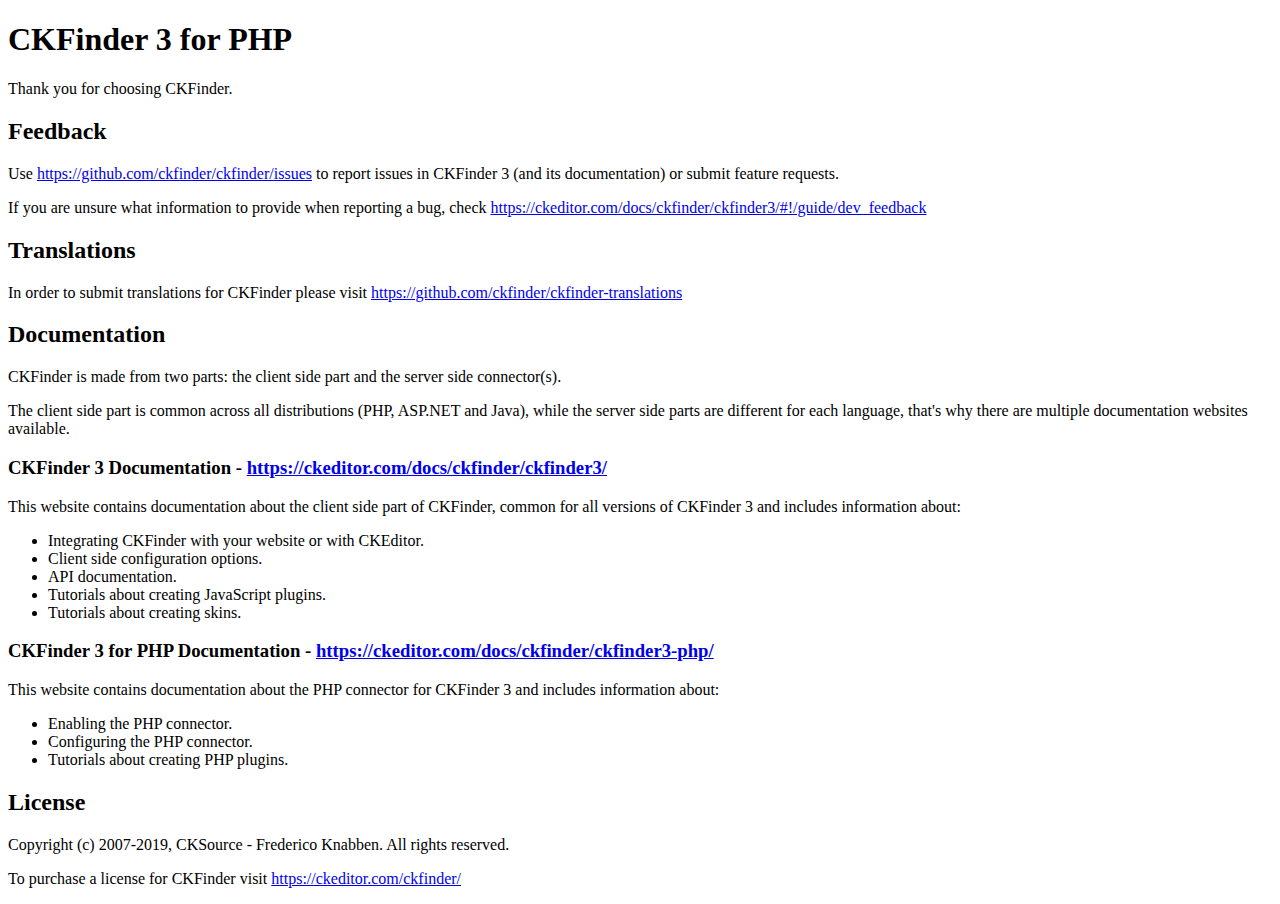
<file: public/backend/ckfinder/README.html>
<!DOCTYPE html>
<html lang="en">
<head>
	<meta charset="UTF-8">
	<title>CKFinder Readme</title>
</head>
<body>
<h1 id="ckfinder-3-for-php">CKFinder 3 for PHP</h1>
<p>Thank you for choosing CKFinder.</p>
<h2 id="feedback">Feedback</h2>
<p>Use <a href="https://github.com/ckfinder/ckfinder/issues">https://github.com/ckfinder/ckfinder/issues</a> to report issues in CKFinder 3 (and its documentation) or submit
feature requests.</p>
<p>If you are unsure what information to provide when reporting a bug, check <a href="https://ckeditor.com/docs/ckfinder/ckfinder3/#!/guide/dev_feedback">https://ckeditor.com/docs/ckfinder/ckfinder3/#!/guide/dev_feedback</a></p>
<h2 id="translations">Translations</h2>
<p>In order to submit translations for CKFinder please visit <a href="https://github.com/ckfinder/ckfinder-translations">https://github.com/ckfinder/ckfinder-translations</a></p>
<h2 id="documentation">Documentation</h2>
<p>CKFinder is made from two parts: the client side part and the server side connector(s).</p>
<p>The client side part is common across all distributions (PHP, ASP.NET and Java), while
the server side parts are different for each language, that&#39;s why there are multiple documentation websites available.</p>
<h3 id="ckfinder-3-documentation-https-ckeditor-com-docs-ckfinder-ckfinder3-">CKFinder 3 Documentation - <a href="https://ckeditor.com/docs/ckfinder/ckfinder3/">https://ckeditor.com/docs/ckfinder/ckfinder3/</a></h3>
<p>This website contains documentation about the client side part of CKFinder, common for all versions of CKFinder 3
and includes information about:</p>
<ul>
<li>Integrating CKFinder with your website or with CKEditor.</li>
<li>Client side configuration options.</li>
<li>API documentation.</li>
<li>Tutorials about creating JavaScript plugins.</li>
<li>Tutorials about creating skins.</li>
</ul>
<h3 id="ckfinder-3-for-php-documentation-https-ckeditor-com-docs-ckfinder-ckfinder3-php-">CKFinder 3 for PHP Documentation - <a href="https://ckeditor.com/docs/ckfinder/ckfinder3-php/">https://ckeditor.com/docs/ckfinder/ckfinder3-php/</a></h3>
<p>This website contains documentation about the PHP connector for CKFinder 3 and includes information about:</p>
<ul>
<li>Enabling the PHP connector.</li>
<li>Configuring the PHP connector.</li>
<li>Tutorials about creating PHP plugins.</li>
</ul>
<h2 id="license">License</h2>
<p>Copyright (c) 2007-2019, CKSource - Frederico Knabben. All rights reserved.</p>
<p>To purchase a license for CKFinder visit <a href="https://ckeditor.com/ckfinder/">https://ckeditor.com/ckfinder/</a></p>

</body>
</html>
</file>
